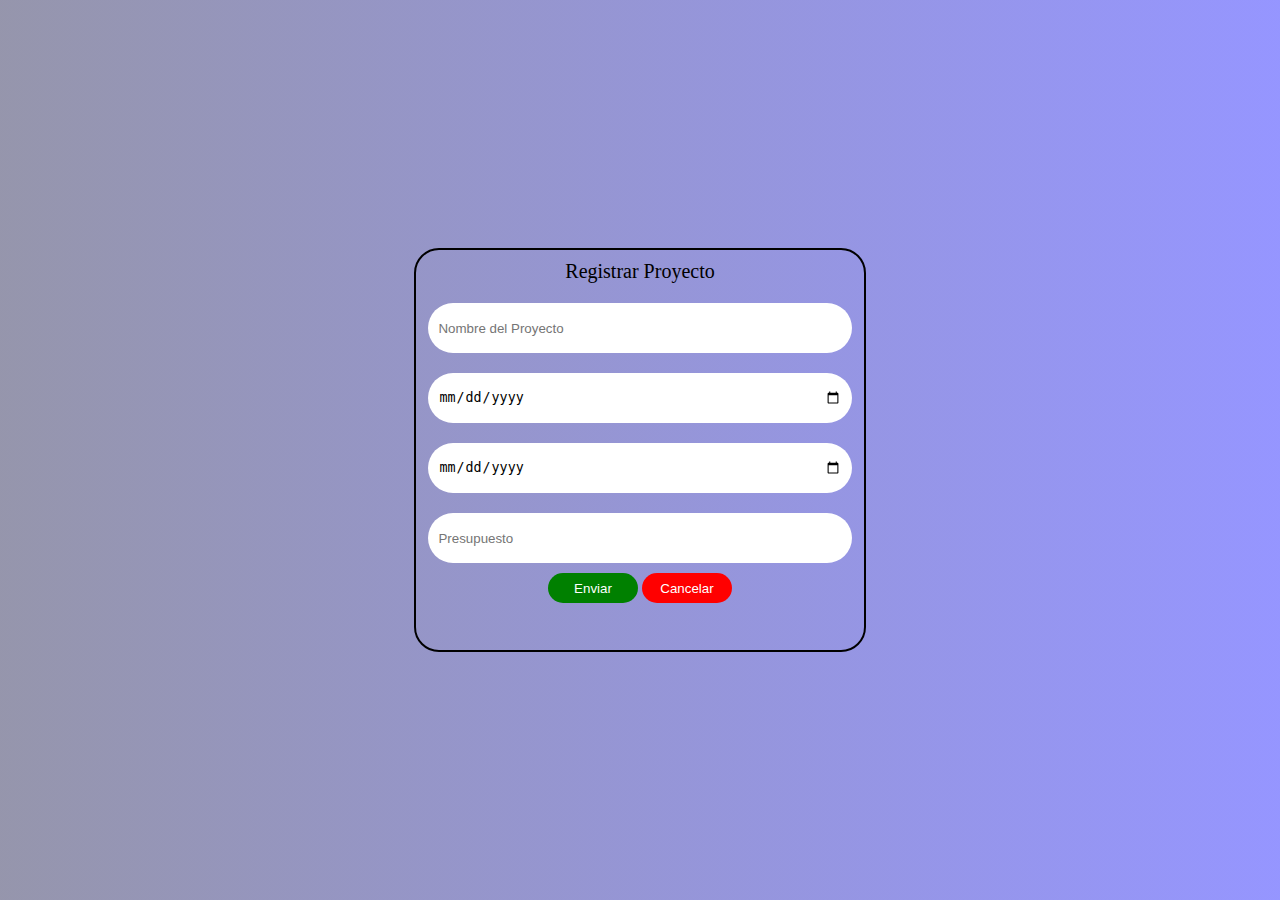
<file: applab/index.html>
<!DOCTYPE html>
<html lang="en">
<head>
    <meta charset="UTF-8">
    <meta http-equiv="X-UA-Compatible" content="IE=edge">
    <meta name="viewport" content="width=device-width, initial-scale=1.0">
    <link rel="stylesheet" href="static/css/style.css">
    <title>AppLab</title>
</head>
<body>
    <div class="all">
        <form action="php/query.php" method="post"> 
            <div class="title">
                Registrar Proyecto
            </div>
            <input type="text" name="Nombre_Proyecto" id="" placeholder="Nombre del Proyecto">
            <input type="date" name="Fecha_Inicio" id="" placeholder="Fecha  Inicio ">
            <input type="date" name="Fecha_Fin" id="" placeholder="Fecha Fin">
            <input type="text" name="Presupuesto" id="" placeholder="Presupuesto">

            <input type="submit" value="Enviar" class="btn" style="--color:green;">
            <input type="reset" value="Cancelar" class="btn" style="--color:red;"> 

        </form>

    </div>
</body>
</html>
</file>
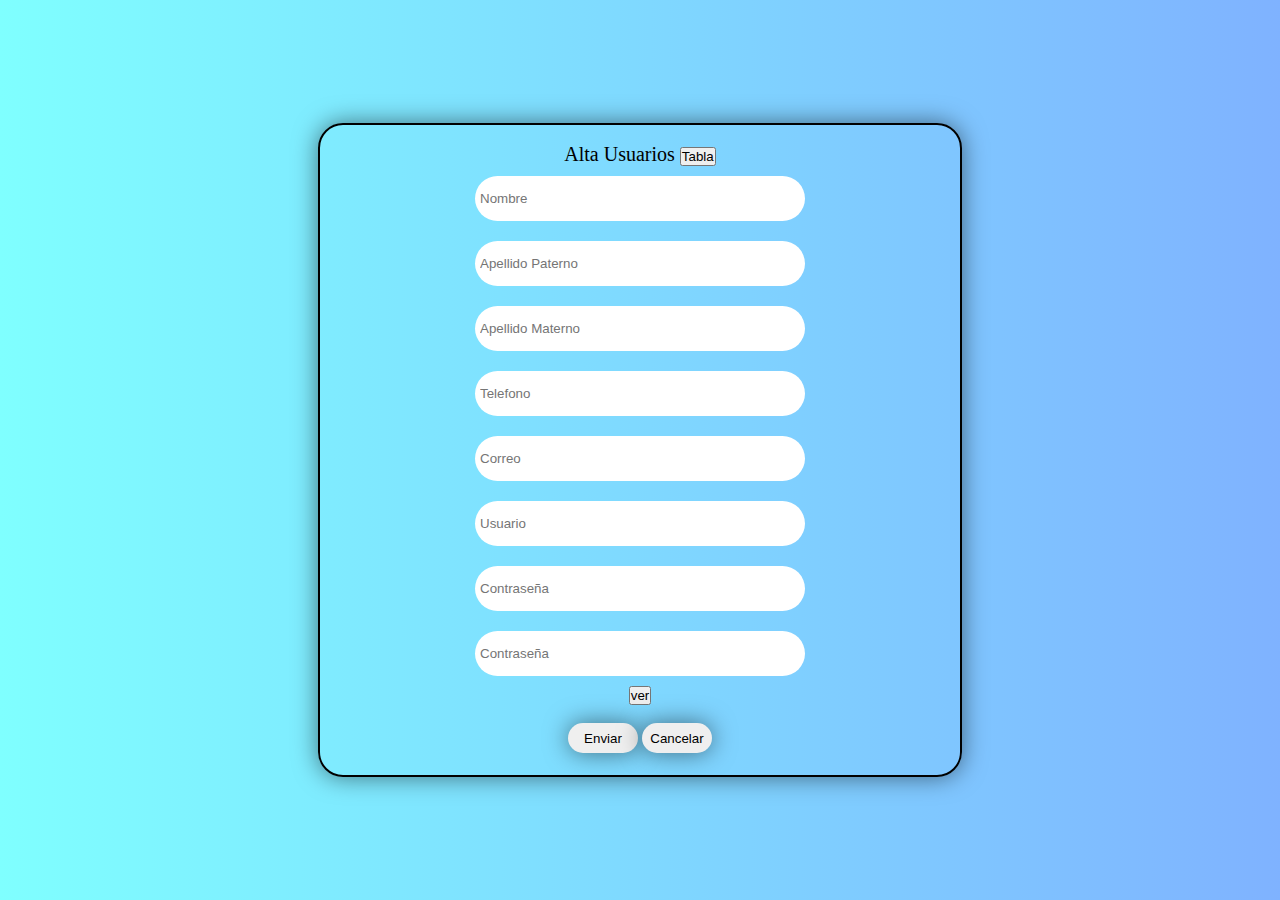
<file: Practica2-passwords/index.html>
<!DOCTYPE html>
<html lang="es">
<head>
    <meta charset="UTF-8">
    <meta http-equiv="X-UA-Compatible" content="IE=edge">
    <meta name="viewport" content="width=device-width, initial-scale=1.0">
    <link rel="stylesheet" href="css/style.css">
    <title>PHP</title>
</head>
<body>
    <div class="all">
       
        <div class="form">
            <form action="PHP/alta_usuarios.php" method="post">
                <br>
                <div class="title">
                    Alta  Usuarios  
                    <button type ="button" id = "ver">Tabla</button>
                </div>
                <div class="name">
                    
                    <input type="text" name="nombre" id="" placeholder="Nombre" required>

                </div   >
                <div class="app"  >
                     <input type="text" name="Ap" id="" placeholder="Apellido Paterno" required>
                     <input type="text" name="Am" id="" placeholder="Apellido Materno " required>
                </div>
                <div class="tel">
                    <input type="text" name="telefono" id="" placeholder="Telefono" required>
                </div>
                <div class="correo">
                    <input type="email" name="correo" id="" placeholder="Correo" required>
                </div>
                <div class="regis">
                    <input type="text" name="Usuario" id="" placeholder="Usuario" required>
                    <input type="password" name="pass" id="pass" placeholder="Contrase&ntilde;a" required>
                    <input type="password" name="pass2" id="pass" placeholder="Contrase&ntilde;a" required>

                    <br>
                    <button id="btn_pass">ver</button>
                </div>
                <br>
                <input type="submit" value="Enviar"> 
                <input type="reset" value="Cancelar">
            </form>
            
        </div>
    </div>
    <script src ="js/script.js"></script>
</body>
</html>
</file>
<file: applab/static/css/style.css>
*{
	margin : 0 ; 
	padding: 0; 
}
.all{
	height: 100vh;
	width: 100%;
	background: linear-gradient(90deg , rgba(45, 45, 90, 0.5), rgba(45, 45, 255, 0.5));
	display: flex ;
	justify-content: center ;
	align-items: center;
}
.title{
	font-size:20px ;
	margin: 10px;

}
form{
	border: 2px solid  black;
	text-align: center ;
	height:400px ;
	width: 35%;
	border-radius: 25px;
}

input[type=text],input[type=date]{
	height: 30px; 
	width: 90%;
	margin: 10px;
	border: none;
	border-radius: 25px;
	padding: 10px ;
}


tr:hover{
	background: rgba(0, 0, 255, 0.5);
}
.btn{
	height: 30px;
	width: 90px;
	border :none;
	border-radius: 25px;
	background:var(--color);
	color: white;
}
.space{
	padding: 10px;
	text-align: center;
}
</file>
<file: Practica2-passwords/css/style.css>
*{
    margin: 0;
    padding: 0; 
}


.all{
    width: 100%;
    height: 100vh;
    background:linear-gradient(90deg ,rgba(0, 255, 255, 0.5), rgba(0, 102, 255, 0.5));
    display: flex;
    justify-content: center; 
    align-items: center;
}
.title{
    font-size:20px;

}
.form{
    border-radius:25px;
    border : 2px  solid black;
    height: 650px ;
    width: 50%;
    text-align:center;
    box-shadow: 0px 0px 25px rgba(0, 0, 0, 0.5);
}

input[type=text] , input[type=email] , input[type=password]{
    height: 35px;
    width: 50%;
    margin: 10px;
    border :none ;
    padding: 5px;
    border-radius: 25px;
    padding: 5px;
}

input[type=submit] , input[type=reset] {

    height: 30px; 
    width: 70px; 
    border-radius:25px ;
    border : none ;   
    box-shadow: 0px  0px  25px rgba(0, 0, 0, 0.5);
}  

#spa{
    padding: 20px;
    text-align: center;
}


table ,  tr , td{
    border :solid 4px purple;
}
</file>
